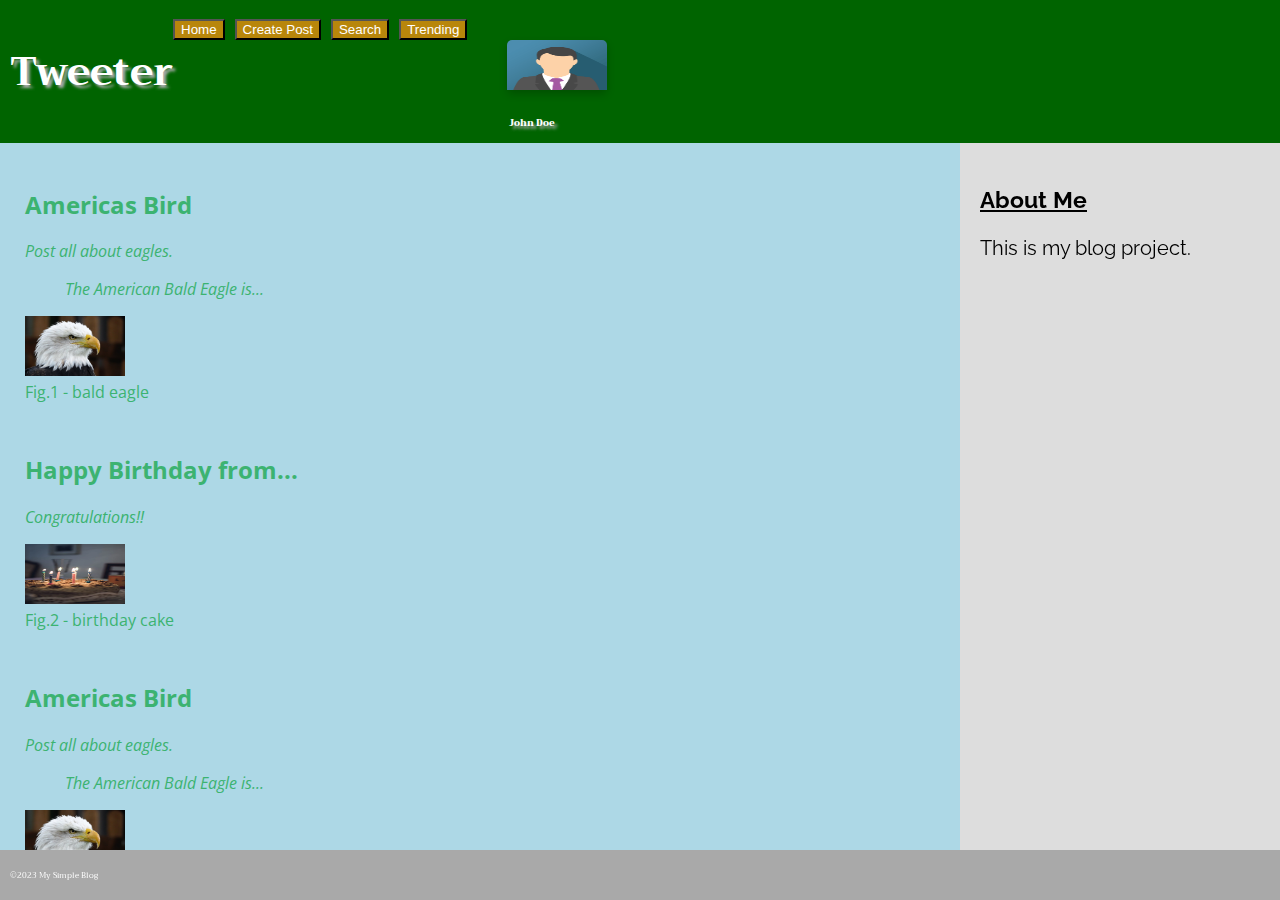
<file: index.html>
<!-- Apologies, my first submission I forgot to push 3 
     commits to my repo, hence all the errors -->

<!DOCTYPE html>
<html>
<head>
    <title>Tweeter</title>
    <!-- Imported fonts -->
    <link rel="stylesheet" type="text/css" href="./css/home/main_styles.css">
    <link rel="stylesheet" href="https://fonts.googleapis.com/css?family=Trirong">
    <link rel="preconnect" href="https://fonts.googleapis.com">
    <link rel="preconnect" href="https://fonts.gstatic.com" crossorigin>
    <link href="https://fonts.googleapis.com/css2?family=Open+Sans:wght@300;400&display=swap" rel="stylesheet">
    <link rel="preconnect" href="https://fonts.googleapis.com">
    <link rel="preconnect" href="https://fonts.gstatic.com" crossorigin>
    <link href="https://fonts.googleapis.com/css2?family=Open+Sans:wght@300;400&family=Raleway:wght@100&display=swap" rel="stylesheet">
    <meta charset="UTF-8">
    <meta name="viewport" content="width=device-width, initial-scale=1.0">
</head>
<body>
    <div id="header" class="row">
        <h1>Tweeter</h1>
        <!-- Navigation Buttons -->
        <nav>
            <ul>
                <li><button><a href="index.html">Home</a></button></li>
                <li><button><a href="blog_post.html">Create Post</a></button></li>
                <li><button><a href="index.html">Search</a></button></li>
                <li><button><a href="index.html">Trending</a></button></li>
            </ul>
        </nav>
        <div class="card">
            <!-- Profile picture -->
            <img src="./assets/images/img_avatar.png" alt="Avatar">
            <div class="container">
              <h4><b>John Doe</b></h4>
            </div>
        </div>
    </div>
    <div id="content">
        <!-- Example feed of new posts to scroll through -->
        <section class="post">
            <h2>Americas Bird</h2>
            <p><i>Post all about eagles.<blockquote>The American Bald Eagle is...</blockquote></i></p>
            <img src="./assets/images/eagle.jpeg" alt="Bald eagle">
            <figcaption>Fig.1 - bald eagle</figcaption>
        </section>
        <section class="post">
            <h2>Happy Birthday from...</h2>
            <p><i>Congratulations!!</i></p>
            <img src="./assets/images/birthday.jpeg" alt="Birthday cake">
            <figcaption>Fig.2 - birthday cake</figcaption>
        </section>
        <section class="post">
            <h2>Americas Bird</h2>
            <p><i>Post all about eagles.<blockquote>The American Bald Eagle is...</blockquote></i></p>
            <img src="./assets/images/eagle.jpeg" alt="Bald eagle">
            <figcaption>Fig.1 - bald eagle</figcaption>
        </section>
        <section class="post">
            <h2>Happy Birthday from...</h2>
            <p><i>Congratulations!!</i></p>
            <img src="./assets/images/birthday.jpeg" alt="Birthday cake">
            <figcaption>Fig.2 - birthday cake</figcaption>
        </section>
        <section class="post">
            <h2>Americas Bird</h2>
            <p><i>Post all about eagles.<blockquote>The American Bald Eagle is...</blockquote></i></p>
            <img src="./assets/images/eagle.jpeg" alt="Bald eagle">
            <figcaption>Fig.1 - bald eagle</figcaption>
        </section>
        <section class="post">
            <h2>Happy Birthday from...</h2>
            <p><i>Congratulations!!</i></p>
            <img src="./assets/images/birthday.jpeg" alt="Birthday cake">
            <figcaption>Fig.2 - birthday cake</figcaption>
        </section>
    </div>
    <!-- Profile Info -->
    <div id="sidebar">
        <h3><u>About Me</u></h3>
        <p>This is my blog project.</p>
    </div>
    <div id="footer" class="row">
        <p>&copy;2023 My Simple Blog</p>
    </div>
</body>
</html>
</file>
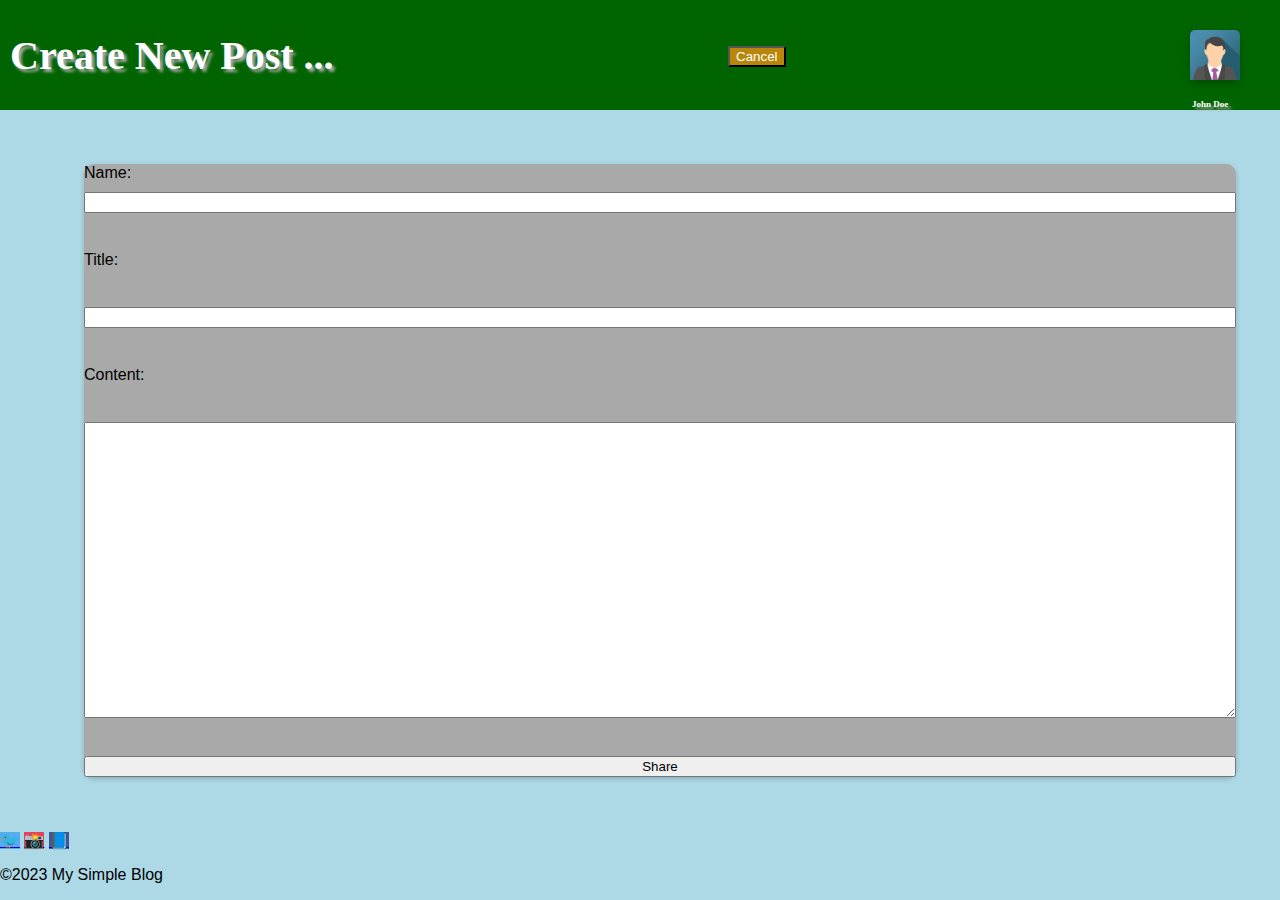
<file: blog_post.html>
<!DOCTYPE html>
<html>
<head>
    <title>Create a Post - My Simple Blog</title>
    <link rel="stylesheet" type="text/css" href="./css/createPost/createpost_styles.css">
    <!-- Imported fonts -->
    <link rel="preconnect" href="https://fonts.googleapis.com">
    <link rel="preconnect" href="https://fonts.gstatic.com" crossorigin>
    <link href="https://fonts.googleapis.com/css2?family=Open+Sans:wght@300;400&display=swap" rel="stylesheet">
    <link rel="preconnect" href="https://fonts.googleapis.com">
    <link rel="preconnect" href="https://fonts.gstatic.com" crossorigin>
    <link href="https://fonts.googleapis.com/css2?family=Open+Sans:wght@300;400&family=Raleway:wght@100&display=swap" rel="stylesheet">
    <meta charset="UTF-8">
    <meta name="viewport" content="width=device-width, initial-scale=1.0">
</head>
<body>
    <header>
        <h1>Create New Post ...</h1>
        <!-- Cancel Button to discard post -->
        <nav>
            <ul>
                <li><button><a href="index.html">Cancel</a></button></li>
            </ul>
        </nav>
        <div class="card">
            <!-- Profile picture -->
            <img src="./assets/images/img_avatar.png" alt="Avatar">
            <div class="container">
              <h4><b>John Doe</b></h4>
            </div>
        </div>
    </header>
    <main>
        <!-- Create post form -->
        <form>
            <label for="name">Name:</label>
            <input type="text" id="name" name="name"><br>
            <label for="title">Title:</label><br>
            <input type="text" id="title" name="title"><br>
            <label for="content">Content:</label><br>
            <textarea id="content" name="content"></textarea><br>
            <input type="submit" value="Share">
        </form>
    </main>
    <footer>
        <div class="sharing">
            <a href="#" class="sharing twitter">🐦</a>
            <a href="#" class="sharing instagram">📸</a>
            <a href="#" class="sharing facebook">📘</a>
        </div>        
        <p>&copy;2023 My Simple Blog</p>
    </footer>
</body>
</html>
</file>
<file: css/home/main_styles.css>
/* Separated how style sheets to different elements of the page */
@import url('blogpost_styles.css');
@import url('nav_styles.css');
@import url('sidebar_styles.css');

body {
    font-family: Arial, sans-serif;
    margin: 0;
    padding: 0;
    background-color: #fffff8;
    display: grid;
    grid-template-columns: 75%;
    grid-template-rows: auto 1fr auto;
    grid-template-areas: 
        "hd hd"
        "main sd"
        "ft ft";
    height: 100vh;
}

.row {
    display: flex;
}

#header {
    background-color: #006400;
    color: white;
    padding: 10px;
    grid-area: hd;
    font-family: "Trirong", serif;
    font-size: 1.25rem;
    text-shadow: 3px 3px 3px #ababab;
}

.card {
    box-shadow: 0 4px 8px 0 rgba(0,0,0,0.2);
    transition: 0.3s;
    border-radius: 5px;
    width: 100px;
    height: 50px;
    margin: 30px;
  }
  

.card:hover {
  box-shadow: 0 8px 16px 0 rgba(0,0,0,0.2);
}

.card img {
    width: 100%;
    height: 100%;
    border-radius: 5px 5px 0 0;
}

.container {
  padding: 2px;
  font-size: 9px;
}

#footer {
    background-color: darkgray;
    color: white;
    grid-area: ft;
    padding: 10px;
    font-family: "Trirong", serif;
    font-size: 0.50rem;
}

#content {
    padding: 10px;
    grid-area: main;
    overflow-y: auto;
    background-color: lightblue;
}

/* Responsive logic for screen size */
@media screen and (max-width: 550px) {
    body {
        grid-template-columns: 1fr;
        grid-template-areas:
            "hd"
            "main"
            "ft";
    }

    #sidebar {
        display: none; /* No side bar, just post feed on small screens */
    }

    #header, .post, nav ul li {
        font-size: 1rem; /* Make fonts smaller */
    }
}
</file>
<file: css/createPost/createpost_styles.css>
@import url('submit_form.css');
@import url('nav_styles.css');
@import url('social_sharing.css');

body {
    font-family: Arial, sans-serif;
    background-color: lightblue;
    margin: 0;
    padding: 0;
    display: grid;
    grid-template-rows: auto 1fr auto;
    grid-template-columns: 100%;
    height: 100vh;
}

header {
    background-color: #006400;
    color: white;
    display: flex;
    justify-content: space-between;
    align-items: center;
    padding: 0 10px;
    font-family: "Trirong", serif;
    font-size: 1.25rem;
    text-shadow: 3px 3px 3px #ababab;
}

header h1 {
    margin: 0;
}

main {
    display: flex;
    justify-content: center;
    align-items: center;
    width: 100%;
    padding: 20px;
}

.card {
    box-shadow: 0 4px 8px 0 rgba(0,0,0,0.2);
    transition: 0.3s;
    border-radius: 5px;
    width: 50px;
    height: 50px;
    margin: 30px;
  }
  

.card:hover {
  box-shadow: 0 8px 16px 0 rgba(0,0,0,0.2);
}

.card img {
    width: 100%;
    height: 100%;
    border-radius: 5px 5px 0 0;
}

.container {
  padding: 2px;
  font-size: 9px;
}

#footer {
    color: black;
    padding: 10px;
    font-family: "Trirong", serif;
    font-size: 0.25rem;
}

/* Responsive logic for screen size */
@media screen and (max-width: 550px) {
    body {
        grid-template-columns: 1fr;
        grid-template-areas:
            "hd"
            "main"
            "ft";
    }

    #header, #footer, .post, nav ul li {
        font-size: 1rem; /* Make fonts smaller */
    }
}
</file>
